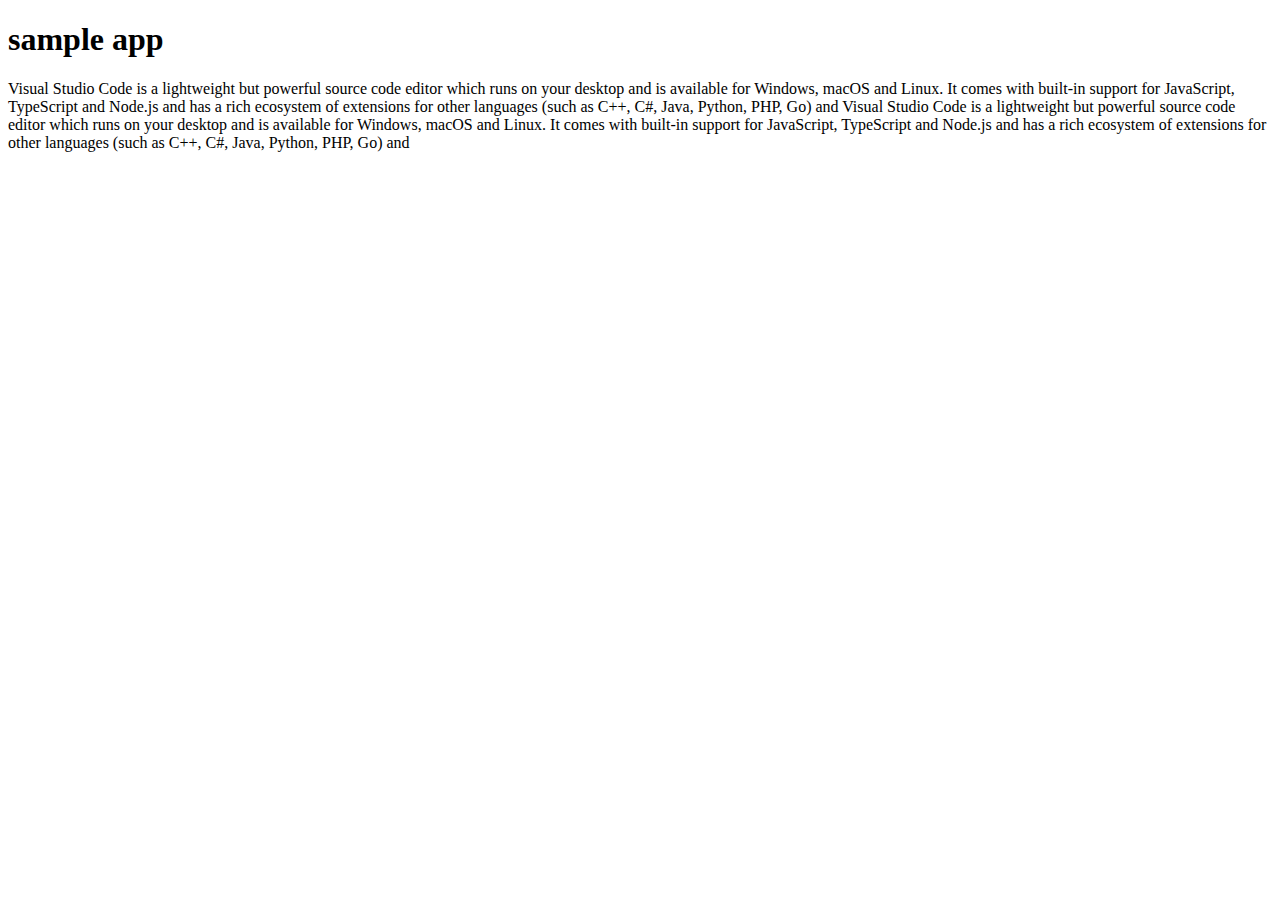
<file: index.html>
<!DOCTYPE html>
<html lang="en">
<head>
    <meta charset="UTF-8">
    <meta name="viewport" content="width=device-width, initial-scale=1.0">
    <title>Git and github</title>
    <link rel="style.css" href="style.css">
</head>
<body>
    <h1>sample app</h1>
    <p>
        Visual Studio Code is a lightweight but powerful source code editor which runs on your desktop and is available for Windows, macOS and Linux. It comes with built-in support for JavaScript, TypeScript and Node.js and has a rich ecosystem of extensions for other languages (such as C++, C#, Java, Python, PHP, Go) and Visual Studio Code is a lightweight but powerful source code editor which runs on your desktop and is available for Windows, macOS and Linux. It comes with built-in support for JavaScript, TypeScript and Node.js and has a rich ecosystem of extensions for other languages (such as C++, C#, Java, Python, PHP, Go) and
    </p>
</body>
</html>
</file>
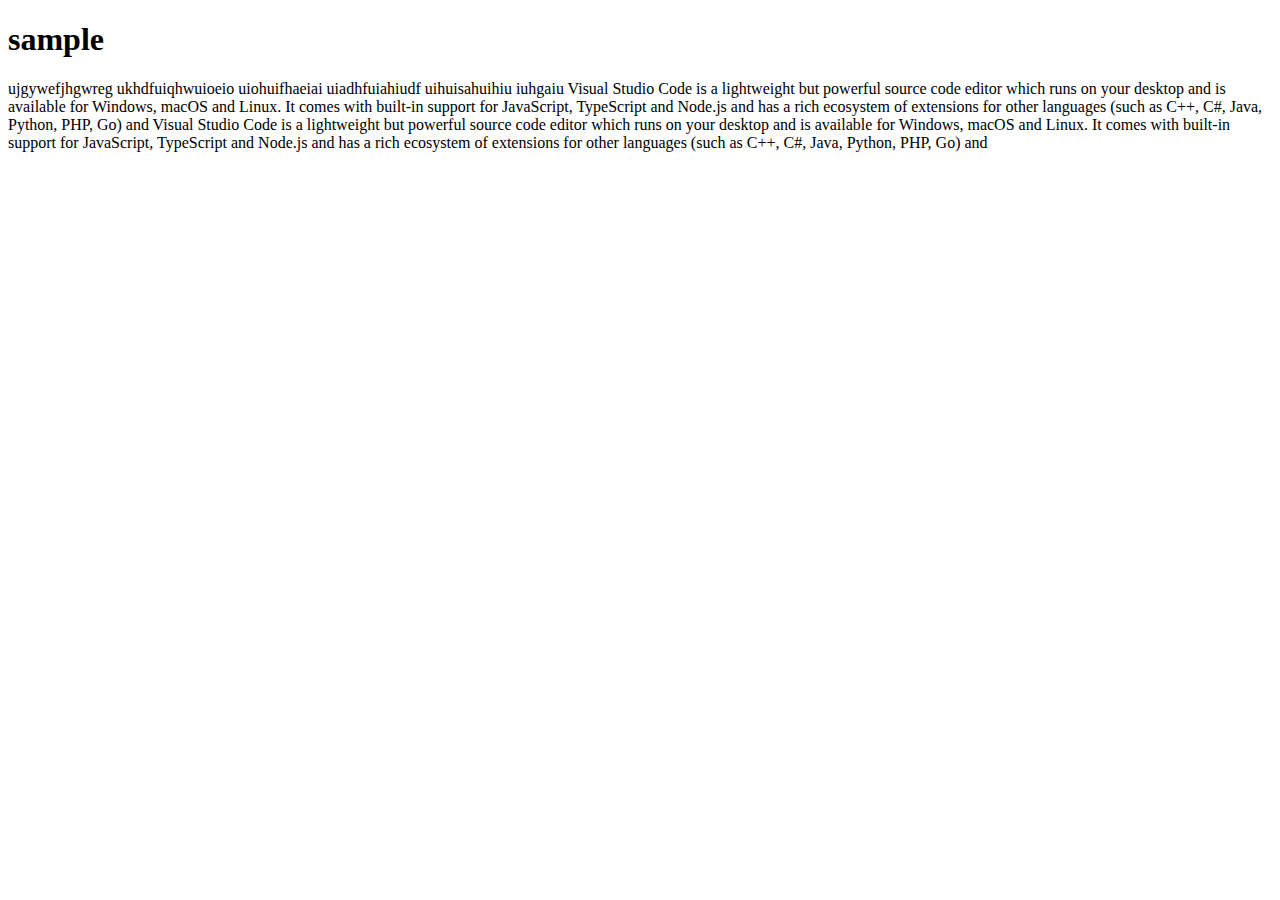
<file: simple.html>
<!DOCTYPE html>
<html lang="en">
<head>
    <meta charset="UTF-8">
    <meta name="viewport" content="width=device-width, initial-scale=1.0">
    <title>Git and github</title>
    <link rel="style.css" href="style.css">
</head>
<body>
    <h1>sample </h1>
    <p>
       ujgywefjhgwreg ukhdfuiqhwuioeio uiohuifhaeiai uiadhfuiahiudf uihuisahuihiu iuhgaiu Visual Studio Code is a lightweight but powerful source code editor which runs on your desktop and is available for Windows, macOS and Linux. It comes with built-in support for JavaScript, TypeScript and Node.js and has a rich ecosystem of extensions for other languages (such as C++, C#, Java, Python, PHP, Go) and Visual Studio Code is a lightweight but powerful source code editor which runs on your desktop and is available for Windows, macOS and Linux. It comes with built-in support for JavaScript, TypeScript and Node.js and has a rich ecosystem of extensions for other languages (such as C++, C#, Java, Python, PHP, Go) and
    </p>
</body>
</html>
</file>
<file: style.css>
body {
    background-color: #3333;
    color: white;
}
</file>
